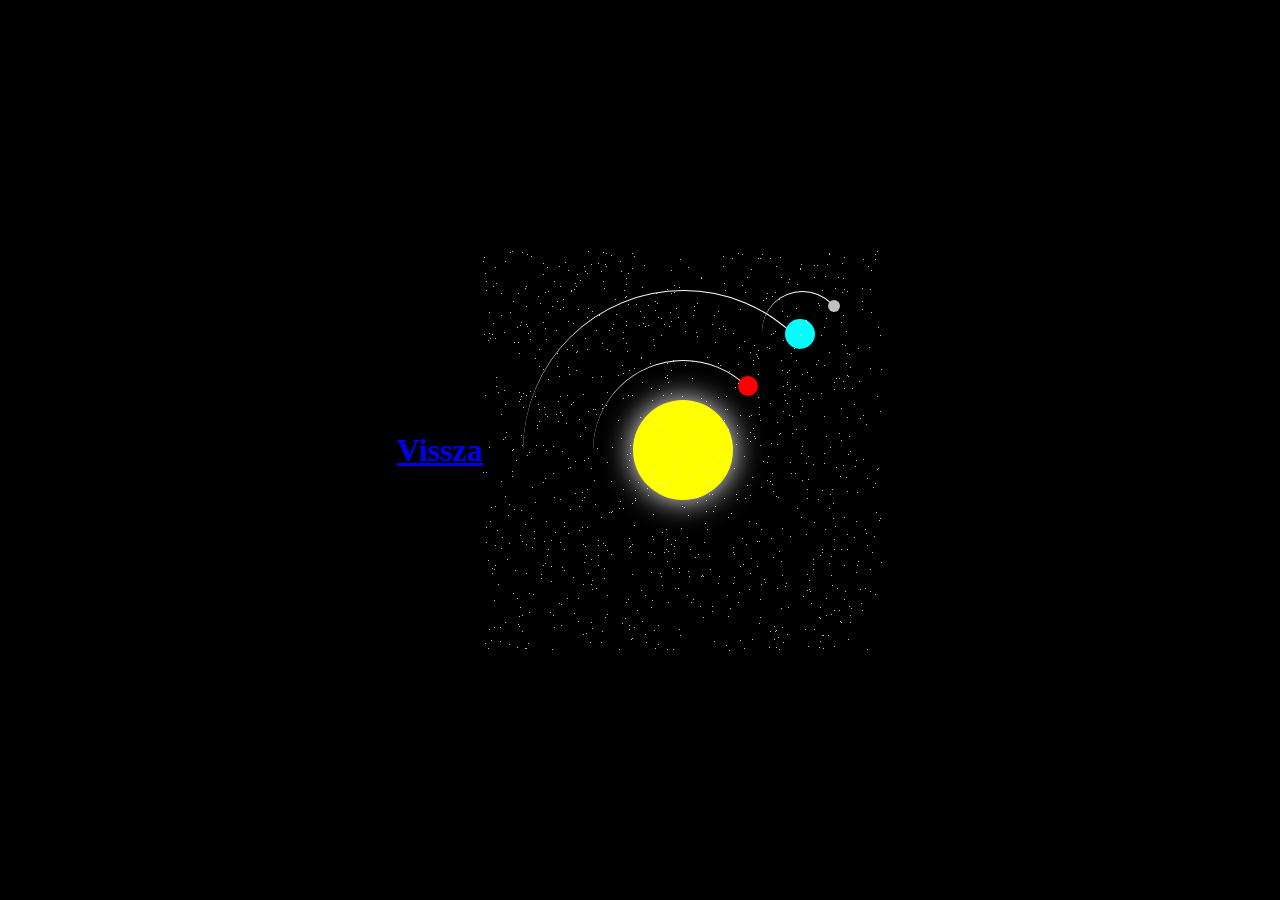
<file: Website 3/3.html>
<!DOCTYPE html>
<html>
<head>
    <body style="background-color:rgb(0, 0, 0);color:white;">
        <h1><a href="1.html">Vissza</a></h1>
        </body>
  <style>
body {
    margin: 0;
    height: 100vh;
    display: flex;
    align-items: center;
    justify-content: center;
    background-color: black;
    overflow: hidden;
}
.container {
    font-size: 10px;
    width: 40em;
    height: 40em;
    position: relative;
}
.sun {
    position: absolute;
    top: 15em;
    left: 15em;
    width: 10em;
    height: 10em;
    background-color: yellow;
    border-radius: 50%;
    box-shadow: 0 0 3em white;
}
.earth,.moon,.mars {
    position: absolute;
    border-style: solid;
    border-color: white transparent transparent transparent;
    border-width: 0.1em 0.1em 0 0;
    border-radius: 50%;
}
.earth {
    top: 4em;
    left: 4em;
    width: 32em;
    height: 32em; 
    animation: orbit 36.5s linear infinite;   
}
.moon {
    top: 0;
    right: 0;
    width: 8em;
    height: 8em; 
    animation: orbit 2.7s linear infinite;
}
.mars {
    top: 11em;
    left: 11em;
    width: 18em;
    height: 18em;
    animation: orbit 68.7s linear infinite;
}
.earth::before,
.moon::before,
.mars::before {
    content: '';
    position: absolute;
    border-radius: 50%;
}
.earth::before {
    top: 2.8em;
    right: 2.8em;
    width: 3em;
    height: 3em;
    background-color: aqua;    
}
.moon::before {
    top: 0.8em;
    right: 0.2em;
    width: 1.2em;
    height: 1.2em;
    background-color: silver;
}
.mars::before {
    top: 1.5em;
    right: 1.5em;
    width: 2em;
    height: 2em;
    background-color: red;
}
@keyframes orbit {
    to {
        transform: rotate(360deg);
    }
}
.star {
    position: absolute;
    background-color: white;
    border-radius: 50%;
}
.planet-name {
    display: none;
    position: absolute;
    color: white;
    font-size: 1.2em;
}
.sun:hover::after,
.earth:hover::after,
.moon:hover::after,
.mars:hover::after {
    content: attr(data-name);
    position: absolute;
    color: white;
    font-size: 1.2em;
    top: -1.5em; /* change bottom to top and adjust the value */
    left: 50%;
    transform: translateX(-50%);
}
  </style>
</head>
<body>
  <div class="container">
    <div class="sun">
      <div class="planet-name" data-name="Sun">Sun</div>
    </div>
    <div class="earth">
      <div class="planet-name" data-name="Earth">Earth</div>
      <div class="moon">
        <div class="planet-name" data-name="Moon">Moon</div>
      </div>
    </div>
    <div class="mars">
      <div class="planet-name" data-name="Mars">Mars</div>
    </div>
  </div>
  <script>
    function createStars() {
      const container = document.querySelector('.container');
      for (let i = 0; i < 1000; i++) { // Increase the number of stars to 1000
        const star = document.createElement('div');
        star.className = 'star';
        star.style.width = '1px';
        star.style.height = '1px';
        star.style.top = Math.random() * 100 + '%';
        star.style.left = Math.random() * 100 + '%';
        container.appendChild(star);
      }
    }
    createStars();
  </script>
</body>

</html>
</file>
